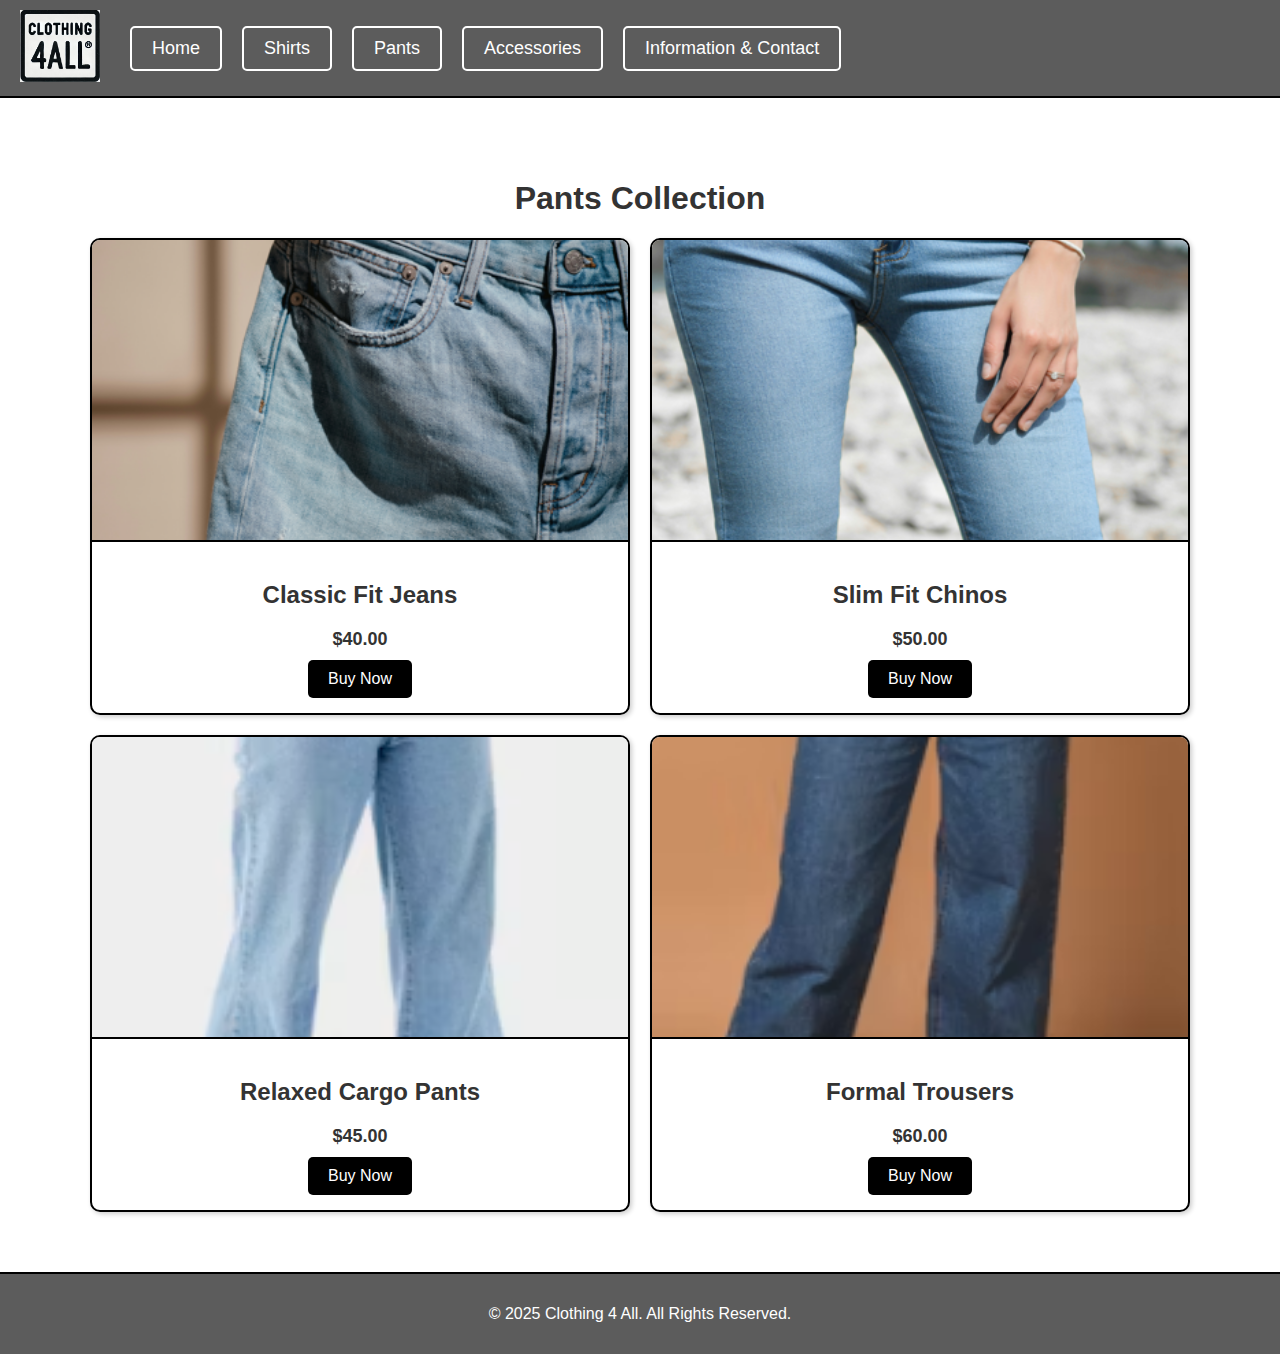
<file: pants.html>
<!DOCTYPE html>
<html lang="en">
<head>
    <meta charset="UTF-8">
    <meta name="viewport" content="width=device-width, initial-scale=1.0">
    <meta http-equiv="X-UA-Compatible" content="IE=edge">
    <title>Pants - Clothing 4 All</title>
    <link rel="stylesheet" href="styles/style.css">
</head>
<body>
    <!-- Header -->
    <header>
        <div class="logo-container">
            <img src="images/logo.png" alt="Clothing 4 All Logo" class="logo">
        </div>
        <nav>
            <ul>
                <li><a href="index.html">Home</a></li>
                <li><a href="shirts.html">Shirts</a></li>
                <li><a href="pants.html">Pants</a></li>
                <li><a href="accessories.html">Accessories</a></li>
                <li><a href="contact.html">Information & Contact</a></li>
            </ul>
        </nav>
    </header>

    <!-- Pants Section -->
    <div class="pants-container">
        <h1>Pants Collection</h1>

        <div class="pants-grid">
            <!-- Pants 1 -->
            <div class="pants-item">
                <img src="images/jeans1.png" alt="Pants 1" class="pants-image">
                <div class="pants-info">
                    <h2>Classic Fit Jeans</h2>
                    <p class="price">$40.00</p>
                    <button class="buy-now">Buy Now</button>
                </div>
            </div>

            <!-- Pants 2 -->
            <div class="pants-item">
                <img src="images/jeans2.png" alt="Pants 2" class="pants-image">
                <div class="pants-info">
                    <h2>Slim Fit Chinos</h2>
                    <p class="price">$50.00</p>
                    <button class="buy-now">Buy Now</button>
                </div>
            </div>

            <!-- Pants 3 -->
            <div class="pants-item">
                <img src="images/jeans3.png" alt="Pants 3" class="pants-image">
                <div class="pants-info">
                    <h2>Relaxed Cargo Pants</h2>
                    <p class="price">$45.00</p>
                    <button class="buy-now">Buy Now</button>
                </div>
            </div>

            <!-- Pants 4 -->
            <div class="pants-item">
                <img src="images/jeans4.png" alt="Pants 4" class="pants-image">
                <div class="pants-info">
                    <h2>Formal Trousers</h2>
                    <p class="price">$60.00</p>
                    <button class="buy-now">Buy Now</button>
                </div>
            </div>
        </div>
    </div>

    <!-- Footer -->
    <footer>
        <p>&copy; 2025 Clothing 4 All. All Rights Reserved.</p>
    </footer>
</body>
</html>
</file>
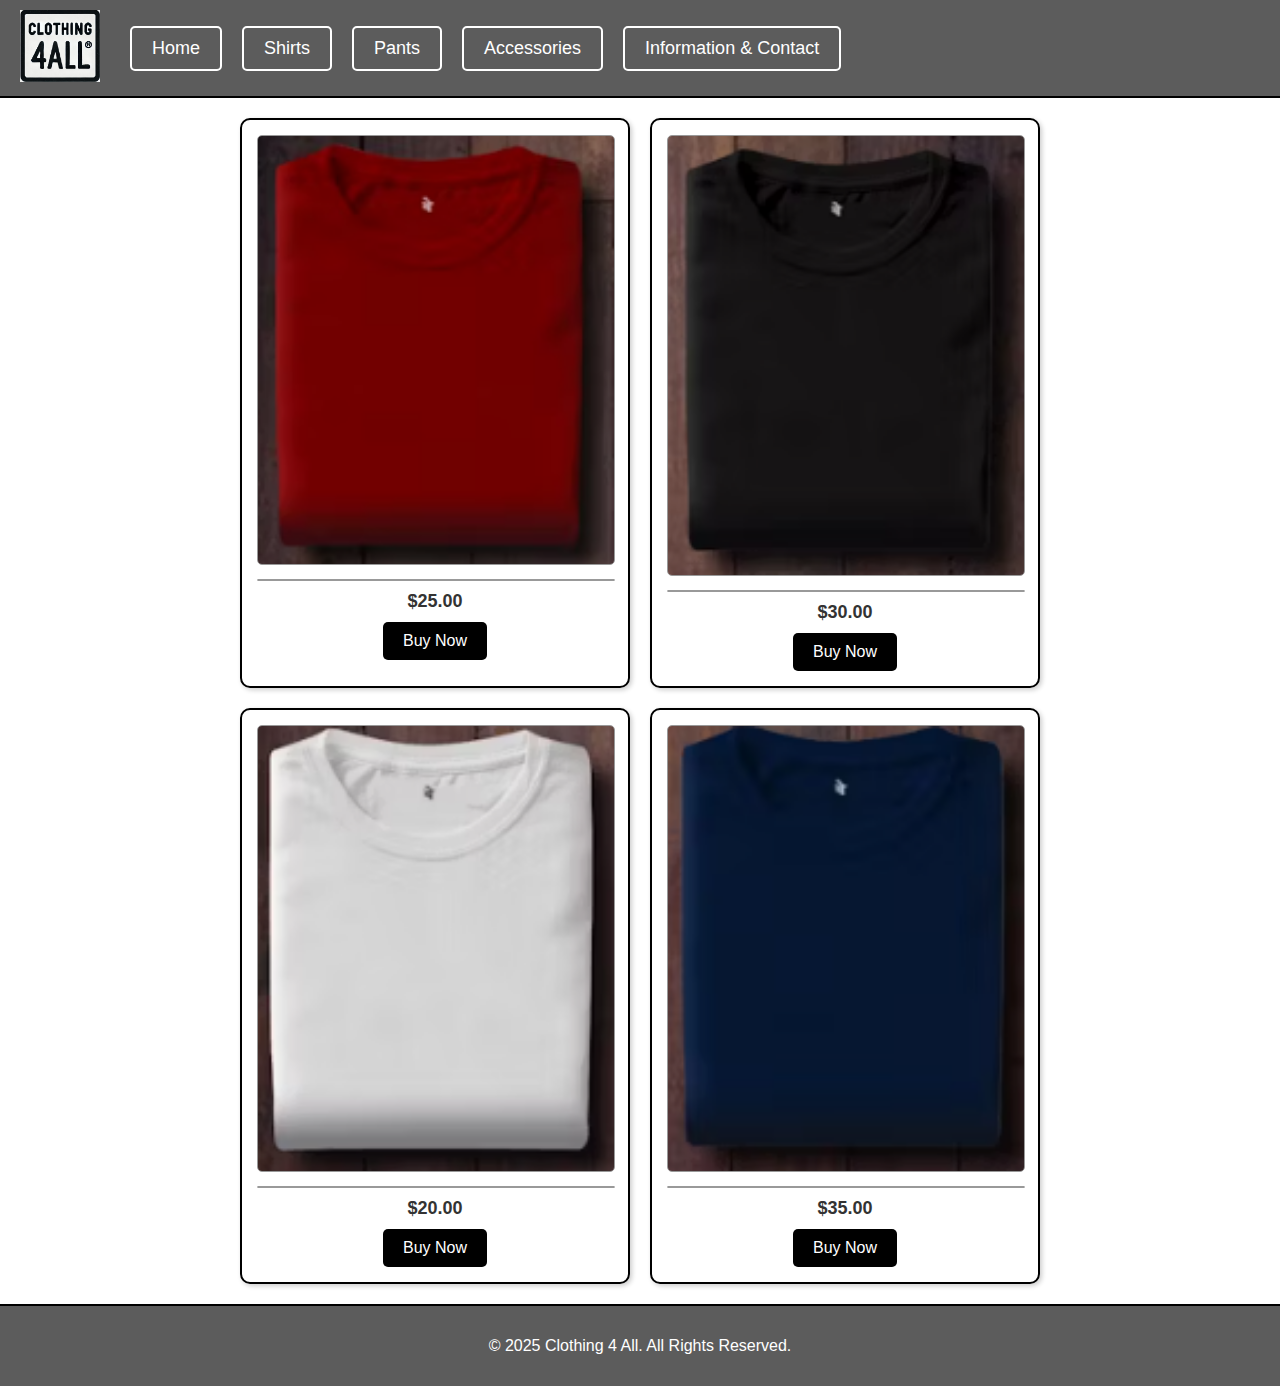
<file: shirts.html>
<!DOCTYPE html>
<html lang="en">
<head>
    <meta charset="UTF-8">
    <meta name="viewport" content="width=device-width, initial-scale=1.0">
    <title>Shirts - Clothing 4 All</title>
    <link rel="stylesheet" href="styles/style.css">
</head>
<body>
    <!-- Header with Logo and Navigation Bar -->
    <header>
        <div class="logo-container">
            <img src="images/logo.png" alt="Clothing 4 All Logo" class="logo">
        </div>
        <nav>
            <ul>
                <li><a href="index.html">Home</a></li>
                <li><a href="shirts.html">Shirts</a></li>
                <li><a href="pants.html">Pants</a></li>
                <li><a href="accessories.html">Accessories</a></li>
                <li><a href="contact.html">Information & Contact</a></li>
            </ul>
        </nav>
    </header>

    <div class="products-container">
        <div class="product-box">
            <img src="images/shirt1.png" alt="Shirt 1" class="product-image">
            <div class="product-image"></div>
            <p class="price">$25.00</p>
            <button class="buy-now">Buy Now</button>
        </div>
        <div class="product-box">
            <img src="images/shirt2.png" alt="Shirt 2" class="product-image">
            <div class="product-image"></div>
            <p class="price">$30.00</p>
            <button class="buy-now">Buy Now</button>
        </div>
        <div class="product-box">
            <img src="images/shirt3.png" alt="Shirt 3" class="product-image">
            <div class="product-image"></div>
            <p class="price">$20.00</p>
            <button class="buy-now">Buy Now</button>
        </div>
        <div class="product-box">
            <img src="images/shirt4.png" alt="Shirt 4" class="product-image">
            <div class="product-image"></div>
            <p class="price">$35.00</p>
            <button class="buy-now">Buy Now</button>
        </div>
    </div>

    <footer>
        <p>&copy; 2025 Clothing 4 All. All Rights Reserved.</p>
    </footer>
</body>
</html>
</file>
<file: styles/style.css>
/* General Styles */
body {
    font-family: Arial, sans-serif;
    margin: 0;
    padding: 0;
    color: #333;
}

/* Header and Navigation */
header {
    display: flex;
    align-items: center;
    background-color: rgba(51, 51, 51, 0.8);
    color: white;
    padding: 10px 20px;
    border-bottom: 2px solid black;
}

/* Logo */
.logo-container {
    flex: 0 0 80px; /* Smaller logo */
}

.logo {
    width: 80px;
    height: auto;
}

/* Navigation Menu */
nav {
    margin-left: 20px;
    flex-grow: 1;
}

nav ul {
    display: flex;
    list-style: none;
    margin: 0;
    padding: 0;
}

nav ul li {
    margin: 0 10px;
}

nav ul li a {
    color: white;
    font-size: 18px;
    padding: 10px 20px;
    border: 2px solid white;
    border-radius: 5px;
    text-decoration: none;
    display: inline-block;
}

nav ul li a:hover {
    background-color: #555;
}

/* Category Boxes */
.category-container {
    display: flex;
    flex-direction: column;
    align-items: center;
    gap: 20px;
    margin: 20px;
}

.category-box {
    width: 300px;
    height: 100px;
    background-color: rgba(255, 255, 255, 0.9);
    border: 2px solid black;
    color: black;
    display: flex;
    justify-content: center;
    align-items: center;
    text-decoration: none;
    font-size: 20px;
    font-weight: bold;
    border-radius: 10px;
}

.category-box:hover {
    background-color: rgba(240, 240, 240, 0.9);
}

/* Products Container */
.products-container {
    display: grid;
    grid-template-columns: repeat(2, 1fr);
    gap: 20px;
    padding: 20px;
    max-width: 800px;
    margin: 0 auto;
}

/* Product Box */
.product-box {
    background: rgba(255, 255, 255, 0.9);
    border: 2px solid black;
    border-radius: 10px;
    padding: 15px;
    text-align: center;
    box-shadow: 2px 2px 5px rgba(0, 0, 0, 0.2);
}

/* Placeholder for Product Image */
.product-image {
    width: 100%;
    height: 200px;
    background: #ccc;
    border: 1px solid #999;
    border-radius: 5px;
    margin-bottom: 10px;
}

/* Price */
.price {
    font-size: 18px;
    font-weight: bold;
    margin: 10px 0;
}

/* Buy Now Button */
.buy-now {
    background: black;
    color: white;
    border: none;
    padding: 10px 20px;
    font-size: 16px;
    cursor: pointer;
    border-radius: 5px;
    transition: background 0.2s;
}

.buy-now:hover {
    background: #555;
}

/* Footer */
footer {
    background-color: rgba(51, 51, 51, 0.8);
    color: white;
    text-align: center;
    padding: 15px 0;
    border-top: 2px solid black;
}
/* Product Image */
.product-image {
    width: 100%;
    height: auto;
    border: 1px solid #999;
    border-radius: 5px;
    margin-bottom: 10px;
}
/* Pants Section */
.pants-container {
    max-width: 1100px;
    margin: 40px auto;
    padding: 20px;
    text-align: center;
}

/* Pants Grid */
.pants-grid {
    display: grid;
    grid-template-columns: repeat(2, 1fr); /* Two columns */
    gap: 20px;
}

/* Pants Item */
.pants-item {
    background: rgba(255, 255, 255, 0.9);
    border: 2px solid black;
    border-radius: 10px;
    overflow: hidden;
    box-shadow: 2px 2px 5px rgba(0, 0, 0, 0.2);
    text-align: center;
    transition: transform 0.2s;
}



/* Pants Image */
.pants-image {
    width: 100%;
    height: 300px;
    object-fit: cover;
    border-bottom: 2px solid black;
}

/* Pants Info */
.pants-info {
    padding: 15px;
}

/* Price */
.price {
    font-size: 18px;
    font-weight: bold;
    margin: 10px 0;
}

/* Buy Now Button */
.buy-now {
    background: black;
    color: white;
    border: none;
    padding: 10px 20px;
    font-size: 16px;
    cursor: pointer;
    border-radius: 5px;
    transition: background 0.2s;
}

.buy-now:hover {
    background: #555;
}
</file>
